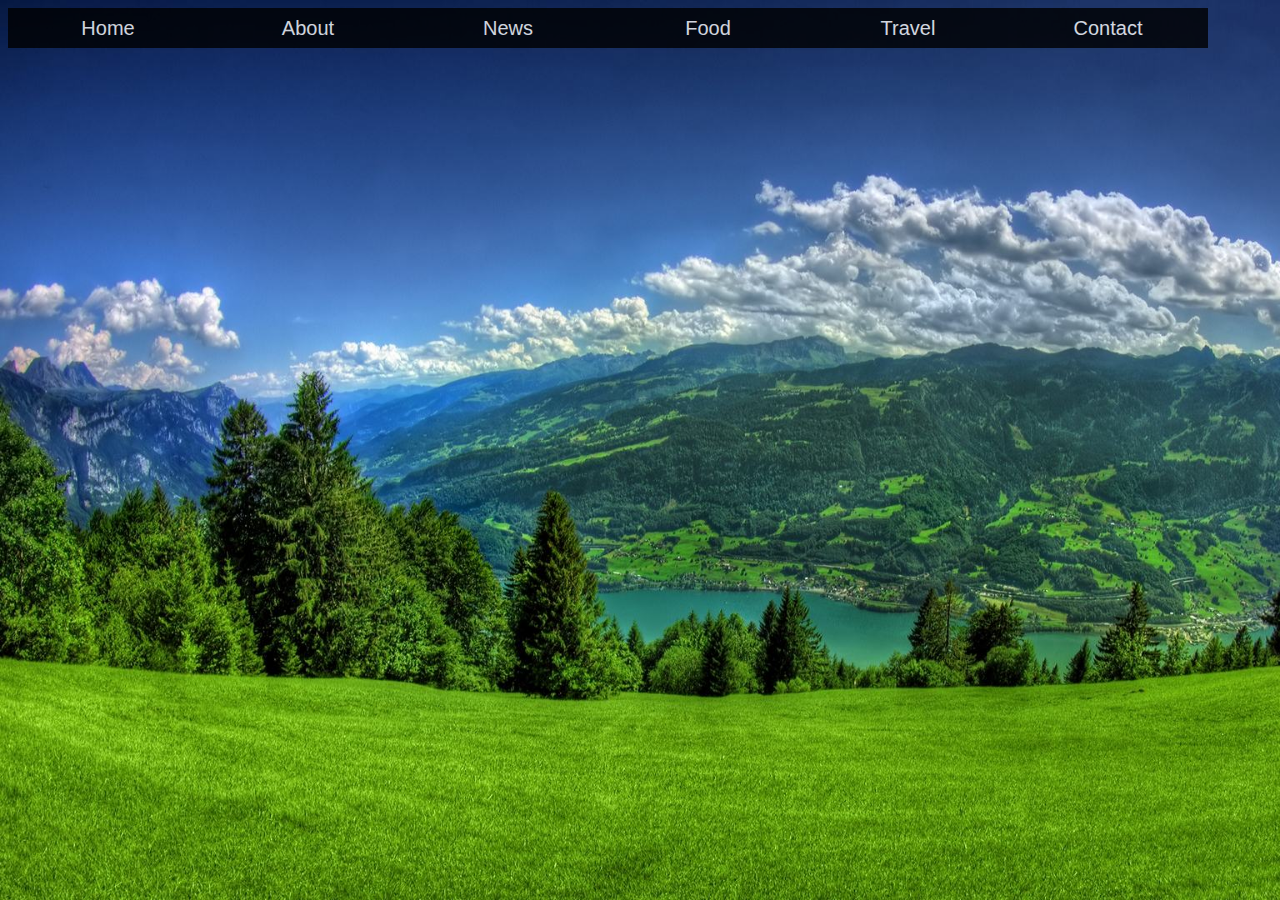
<file: index.html>
<html>
<link href="style.css" rel="stylesheet" type="text/css">
<ul>
<li><a>Home</a></li>
<li><a>About</a></li>
<li><a>News</a>

<ul>
  <li><a>Telugu</a></li>
  <li><a>English</a></li>
  <li><a>Hindi</a></li>
</ul>
</li>

<li><a>Food</a>
<ul>
  <li><a>Mc Donalds</a></li>
  <li><a>Burger King</a></li>
  <li><a>Restaurant</a></li>
</ul>
</li>
<li><a>Travel</a>
  <ul>
  <li><a>Rental Cars</a></li>
  <li><a>Hotels</a></li>
  <li><a>Places to see</a></li>
</ul>
</li>
<li><a>Contact</a>
  <ul>
  <li><a>Phone</a></li>
  <li><a>Social Network</a></li>
  <li><a>Email</a></li>
</ul>
</li>

</html>
</file>
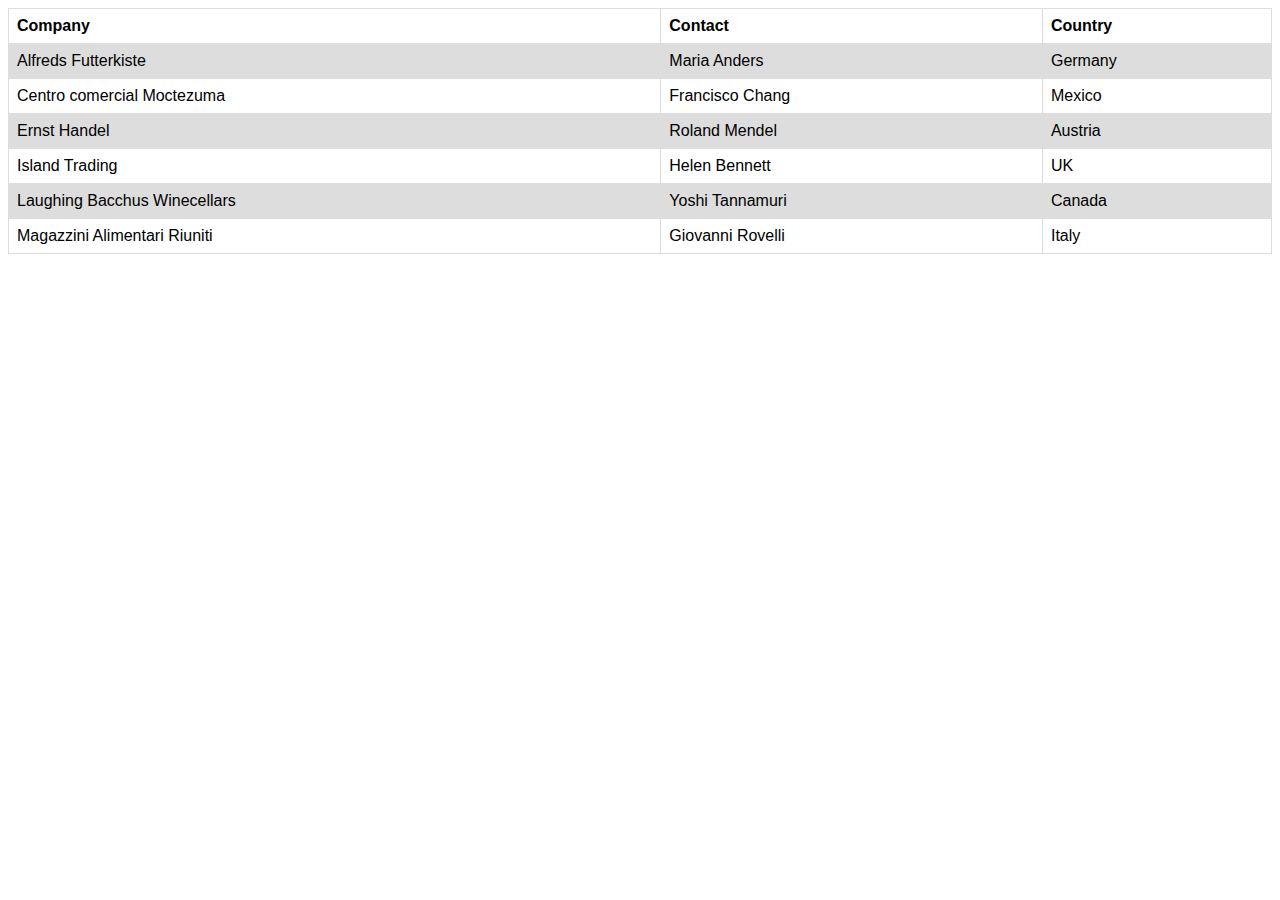
<file: table.html>
<!DOCTYPE html>
<html>
<head>
<style>
table {
    font-family: arial, sans-serif;
    border-collapse: collapse;
    width: 100%;
}

td, th {
    border: 1px solid #dddddd;
    text-align: left;
    padding: 8px;
}

tr:nth-child(even) {
    background-color: #dddddd;
}
</style>
</head>
<body>

<table>
  <tr>
    <th>Company</th>
    <th>Contact</th>
    <th>Country</th>
  </tr>
  <tr>
    <td>Alfreds Futterkiste</td>
    <td>Maria Anders</td>
    <td>Germany</td>
  </tr>
  <tr>
    <td>Centro comercial Moctezuma</td>
    <td>Francisco Chang</td>
    <td>Mexico</td>
  </tr>
  <tr>
    <td>Ernst Handel</td>
    <td>Roland Mendel</td>
    <td>Austria</td>
  </tr>
  <tr>
    <td>Island Trading</td>
    <td>Helen Bennett</td>
    <td>UK</td>
  </tr>
  <tr>
    <td>Laughing Bacchus Winecellars</td>
    <td>Yoshi Tannamuri</td>
    <td>Canada</td>
  </tr>
  <tr>
    <td>Magazzini Alimentari Riuniti</td>
    <td>Giovanni Rovelli</td>
    <td>Italy</td>
  </tr>
</table>

</body>
</html>
</file>
<file: style.css>
body {
    background: url('np.jpg') no-repeat;
    background-size: cover;
    font-family: Arial;
    color: white;
    }
    ul {
      margin: 0px;
      padding: 0px;
      list-style: none;
    }
    ul li {
      float: left;
      width: 200px;
      height: 40px;
      background-color: black;
      opacity: .8;
      line-height: 40px;
      text-align: center;
      font-size: 20px;
      margin: 0px;
    }
    ul li a {
      text-decoration: none;
      color: white;
      display: block;
    }
    ul li a:hover {
      background-color: yellow;
    }
    ul li ul li {
      display: none;
    }
    ul li:hover ul li {
      display: list-item;
    }
</file>
